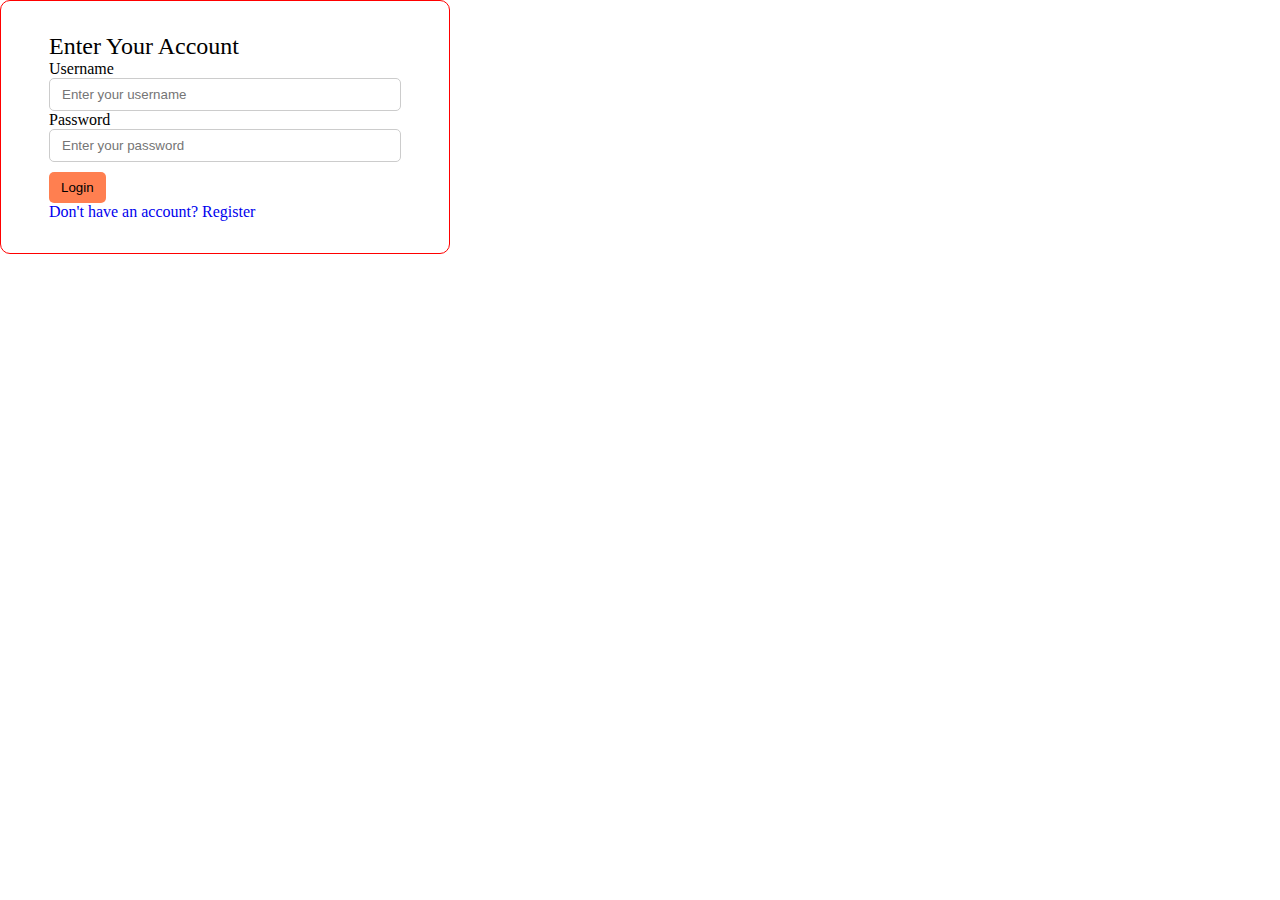
<file: login.html>
<!DOCTYPE html>
<html lang="en">
  <head>
    <meta charset="UTF-8" />
    <meta name="viewport" content="width=device-width, initial-scale=1.0" />
    <title>Login</title>
    <link rel="preconnect" href="https://fonts.googleapis.com" />
    <link rel="preconnect" href="https://fonts.gstatic.com" crossorigin />
    <link
      href="https://fonts.googleapis.com/css2?family=Poppins:wght@300;400;500;600&display=swap"
      rel="stylesheet"
    />
    <link rel="stylesheet" href="css/reset.css" />
    <link rel="stylesheet" href="css/style.css" />
  </head>
  <body>
    <div class="form-container">
      <form onsubmit="handleLogin(event)">
        <h2>Enter Your Account</h2>

        <div class="input_box">
          <label class="label" for="username">Username</label>
          <input type="text" id="username" placeholder="Enter your username" />
        </div>

        <div class="input_box">
          <label for="password">Password</label>
          <input
            type="password"
            id="password"
            placeholder="Enter your password"
          />
        </div>

        <button type="submit" id="submit">Login</button>

        <div class="form-footer">
          <a href="./register.html">Don't have an account? Register</a>
        </div>
      </form>
    </div>
    <script src="./js/utils.js"></script>
    <script src="./js/login.js"></script>
  </body>
</html>
</file>
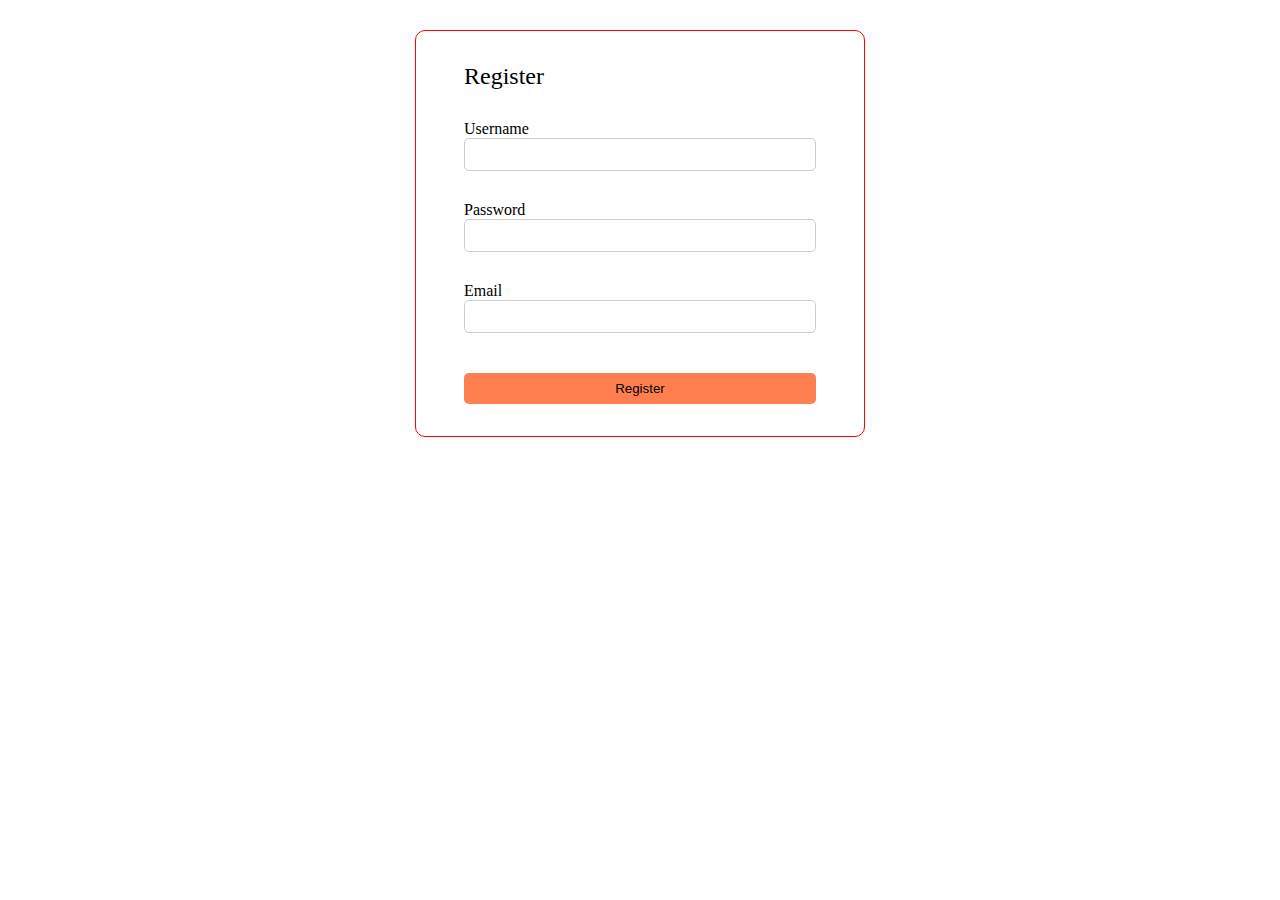
<file: register.html>
<!DOCTYPE html>
<html lang="en">
  <head>
    <meta charset="UTF-8" />
    <meta name="viewport" content="width=device-width, initial-scale=1.0" />
    <title>Document</title>
    <link rel="stylesheet" href="css/reset.css" />
    <link rel="stylesheet" href="css/style.css" />
  </head>
  <body>
    <!-- FORM -->
    <div class="form container">
      <form onsubmit="handleRegister(event)" class="register-form gap">
        <h2>Register</h2>

        <div class="input-piece">
          <label class="label" for="username">Username</label>

          <input type="name" id="username" />
        </div>

        <div class="input-piece">
          <label for="password">Password</label>

          <input type="password" id="password" />
        </div>

        <div class="input-piece">
          <label for="email">Email</label>

          <input type="email" id="email" />
        </div>

        <button type="submit" id="submit">Register</button>
      </form>
    </div>
    <!-- END OF FORM -->

    <!-- MY SCRIPT -->
    <script src="./js/register.js"></script>
  </body>
</html>
</file>
<file: css/style.css>
/* NAV */
nav {
  display: flex;
  align-items: center;
  justify-content: space-between;
  background-color: azure;
  min-height: 100px;
}

nav i {
  cursor: pointer;
  font-size: 24px;
}

/* END OF NAV CSS */

/* CARD CSS */
.cards {
  display: flex;
  align-items: center;
  flex-wrap: wrap;
  gap: 20px;
}

.card {
  max-width: 200px;
  margin-top: 20px;
}
.card img {
  width: 100%;
  height: auto;
}

.card .card_content {
  padding: 12px 0;
}

/*END OF CARD CSS */

/* BUTTON THINGS */
.btns {
  display: flex;
  align-items: center;
  justify-content: space-between;
}

.btn {
  border-radius: 5px;
  border: none;
  padding: 8px 24px;
  cursor: pointer;
}

.buyPrd {
  background-color: aquamarine;
}

.addToBasket {
  background-color: blanchedalmond;
}

.auth-icons {
  display: flex;
  gap: 10px;
  min-width: 200px;
  justify-content: flex-end;
}

/* END OF BUTTON CSS */

/* FORM */

form input {
  outline: none;
}

form {
  border: 1px solid red;
  width: fit-content;
  padding: 32px 48px;
  border-radius: 10px;
  width: 450px;
}

.form {
  display: flex;
  justify-content: center;
  margin-top: 30px;
}

form label {
  display: inline-block;
  margin: 0 0 0 0;
}

form input {
  border-radius: 5px;
  border: 1px solid #ccc;
  padding: 8px 12px;
}

button[type="submit"] {
  margin-top: 10px;
  background-color: coral;
  border: none;
  padding: 8px 12px;
  border-radius: 5px;
}
/* END OF FORM */

/* VALIDATION MSGS */
.message {
  width: 100%;
}

.error {
  color: red;
}

.success {
  color: green;
}
/* END OF VALIDATE MESSAGES */
.input_box {
  display: flex;
  flex-direction: column;
}

/* register css */
/* reg form css */
.input-piece {
  display: flex;
  flex-direction: column;
}

.register-form {
  display: flex;
  flex-direction: column;
}

.gap {
  gap: 30px;
}

.disabled {
  background-color: #f0f0f0;
  color: #999;
  border: 1px solid #ccc;
  cursor: not-allowed;
}

/* USER HOVER */
.hoverDiv {
  position: relative;
}

.hoverDiv .content {
  width: 200px;
  max-width: 300px;
  background-color: antiquewhite;
  position: absolute;
  right: 0;
  padding: 24px 8px;
  opacity: 0;
  visibility: hidden;
  transition: opacity 0.2s ease, visibility 0.2s ease;
  border-radius: 5px;
}

.hoverDiv:hover .content {
  opacity: 1;
  visibility: visible;
  cursor: pointer;
}

.none {
  display: none;
}

/* END OF */

/* ITEM CSS */

.itemImg {
  width: 100%;
  height: auto;
  border-radius: 10px;
}
html {
  scrollbar-width: none;
}

.basketUl {
  scrollbar-width: none;
  height: 400px;
  overflow-y: auto;
  border: 1px solid #ccc;
  padding: 10px;
}

.finalPrice {
  color: red;
}

.inStock {
  color: green;
}

.noStock {
  color: red;
}

.product-info {
  margin: 20px 0;
}
</file>
